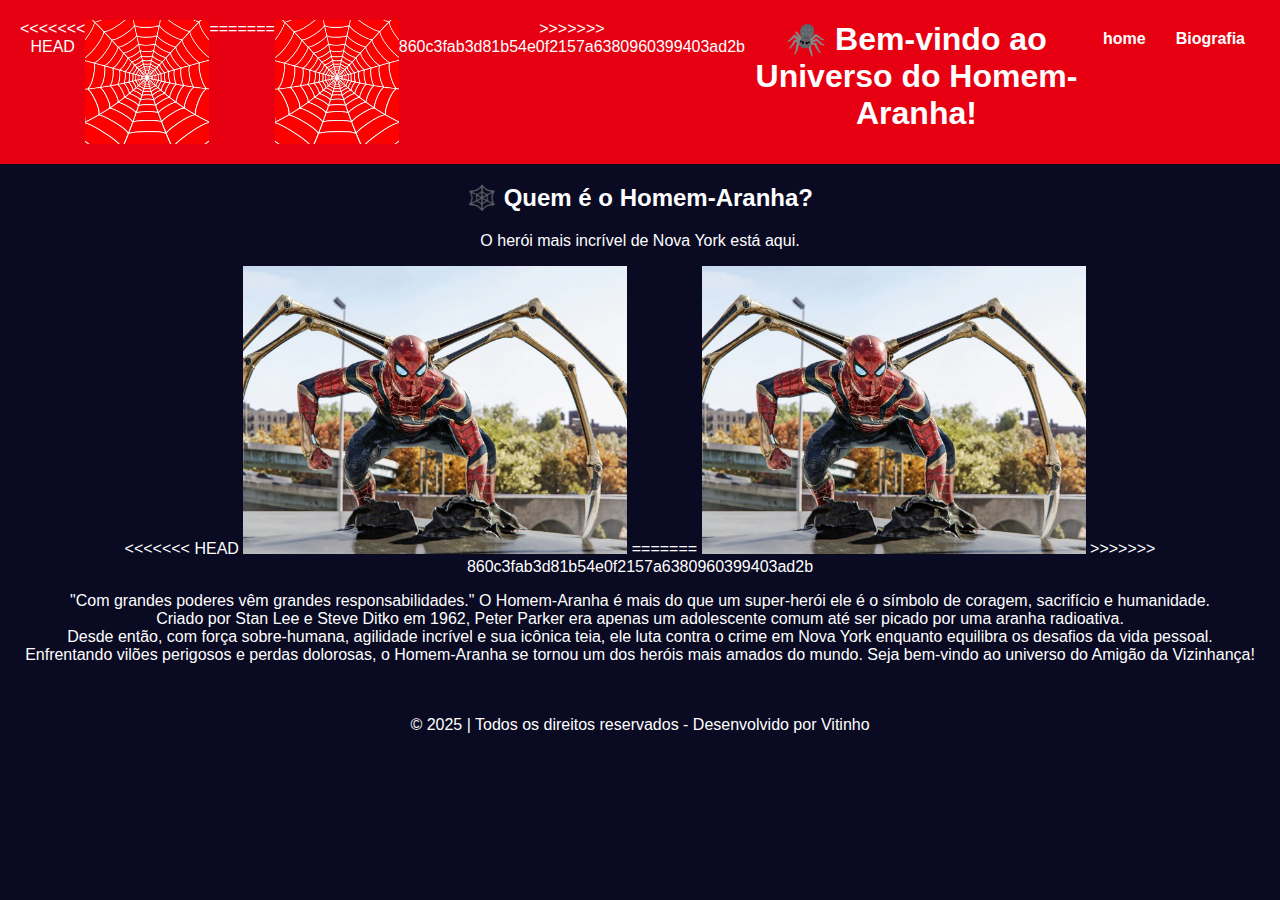
<file: index.html>
<!DOCTYPE html>
<html lang="pt-BR">
<head>
    <meta charset="UTF-8">
    <title>História do Homem-Aranha</title>
    <link rel="stylesheet" href="/css/css homem aranha.css">
</head>
<body>
    <header>
        <nav>
<<<<<<< HEAD
            <img src="/assets/images png 2.png" alt="homem aranha" width="10%">
=======
            <img src="./images png 2.png" alt="homem aranha" width="10%">
>>>>>>> 860c3fab3d81b54e0f2157a6380960399403ad2b
            <h1>🕷️ Bem-vindo ao Universo do Homem-Aranha!</h1>

            <ul>
                <li><a href="index.html">home</a></li>
                <li><a href="biografIA.HTML">Biografia</a></li>
            </ul>
            

        </nav>
    </header>

    <h2>🕸️ Quem é o Homem-Aranha?</h2>
<p>O herói mais incrível de Nova York está aqui.</p>


<<<<<<< HEAD
<img src="assets/imagem do homem aranha 3.webp" alt="homem aranha" width="30%">
=======
<img src="./imagem do homem aranha 3.webp" alt="homem aranha" width="30%">
>>>>>>> 860c3fab3d81b54e0f2157a6380960399403ad2b

<p>
    "Com grandes poderes vêm grandes responsabilidades."
    
    O Homem-Aranha é mais do que um super-herói ele é o símbolo de coragem, sacrifício e humanidade. <br> Criado por Stan Lee e Steve Ditko em 1962, Peter Parker era apenas um adolescente comum até ser picado por uma aranha radioativa. <br>
    
    Desde então, com força sobre-humana, agilidade incrível e sua icônica teia, ele luta contra o crime em Nova York enquanto equilibra os desafios da vida pessoal. <br> Enfrentando vilões perigosos e perdas dolorosas, o Homem-Aranha se tornou um dos heróis mais amados do mundo.
    
    Seja bem-vindo ao universo do Amigão da Vizinhança!</p>
    <main>
        <footer>
            <p>&copy; 2025 | Todos os direitos reservados - Desenvolvido por Vitinho</p>
        </footer>
        
    </main>
</body>
</html>
</file>
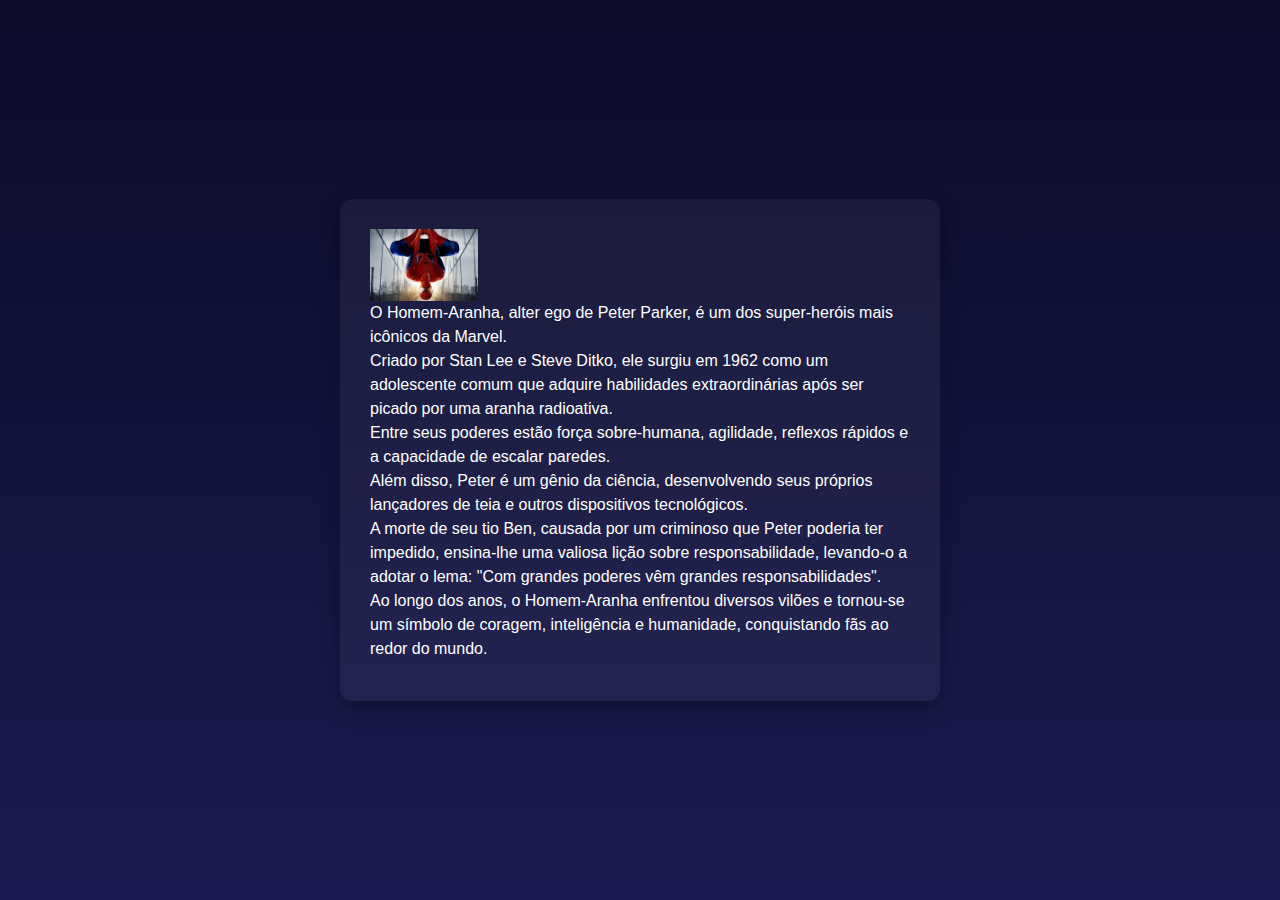
<file: biografIA.HTML>
<!DOCTYPE html>
<html lang="en">
<head>
    <meta charset="UTF-8">
    <meta name="viewport" content="width=device-width, initial-scale=1.0">
    <title>Biografia do homem aranha</title>
    <link rel="stylesheet" href="css/style.css">
</head>
<body>


    
    
        <div class="main">
            <img src="/assets/imagem do homem aranha 2.jpg" alt="homem aranha" width="20%">
            <p>O Homem-Aranha, alter ego de Peter Parker, é um dos super-heróis mais icônicos da Marvel. <br> Criado por Stan Lee e Steve Ditko, ele surgiu em 1962 como um adolescente comum que adquire habilidades extraordinárias após ser picado por uma aranha radioativa. <br> Entre seus poderes estão força sobre-humana, agilidade, reflexos rápidos e a capacidade de escalar paredes. <br> Além disso, Peter é um gênio da ciência, desenvolvendo seus próprios lançadores de teia e outros dispositivos tecnológicos. <br> A morte de seu tio Ben, causada por um criminoso que Peter poderia ter impedido, ensina-lhe uma valiosa lição sobre responsabilidade, levando-o a adotar o lema: "Com grandes poderes vêm grandes responsabilidades". <br> Ao longo dos anos, o Homem-Aranha enfrentou diversos vilões e tornou-se um símbolo de coragem, inteligência e humanidade, conquistando fãs ao redor do mundo.
            </p>
        </div>

      
</body>
</html>
</file>
<file: css/css homem aranha.css>
body {
    font-family: Arial, sans-serif;
    background-color: #0a0a23;
    color: white;
    margin: 0;
    padding: 0;
    text-align: center;
    align-items: center;
}

header {
    background-color: #e60012;
    padding: 20px;
    text-align: center;
}

h1 {
    margin: 0;
}

nav ul {
    list-style: none;
    padding: 0;
    margin: 10px 0 0 0;
    display: flex;
    justify-content: center;
}

nav ul li {
    margin: 0 15px;
}

nav ul li a {
    color: white;
    text-decoration: none;
    font-weight: bold;
}

nav ul li a:hover {
    text-decoration: underline;
}

main {
    padding: 20px;
    text-align: center;
}
nav{
    display: flex;
    justify-content: space-around;
}
</file>
<file: css/style.css>
* {
    margin: 0;
    padding: 0;
    box-sizing: border-box;
}


body {
    font-family: 'Segoe UI', Tahoma, Geneva, Verdana, sans-serif;
    background: linear-gradient(to bottom, #0b0c2a, #1a1b50);
    color: #ffffff;
    display: flex;
    justify-content: center;
    align-items: center;
    min-height: 100vh;
    padding: 20px;
}


.main {
    display: flex;
    flex-direction: column;
    align-items: flex-start;
    background-color: rgba(255, 255, 255, 0.05);
    padding: 30px;
    border-radius: 12px;
    box-shadow: 0 8px 20px rgba(0, 0, 0, 0.3);
    width: 100%;
    max-width: 600px;
}


.main h1 {
    font-size: 2rem;
    margin-bottom: 20px;
}

.main p {
    font-size: 1rem;
    line-height: 1.5;
    margin-bottom: 10px;
}
</file>
